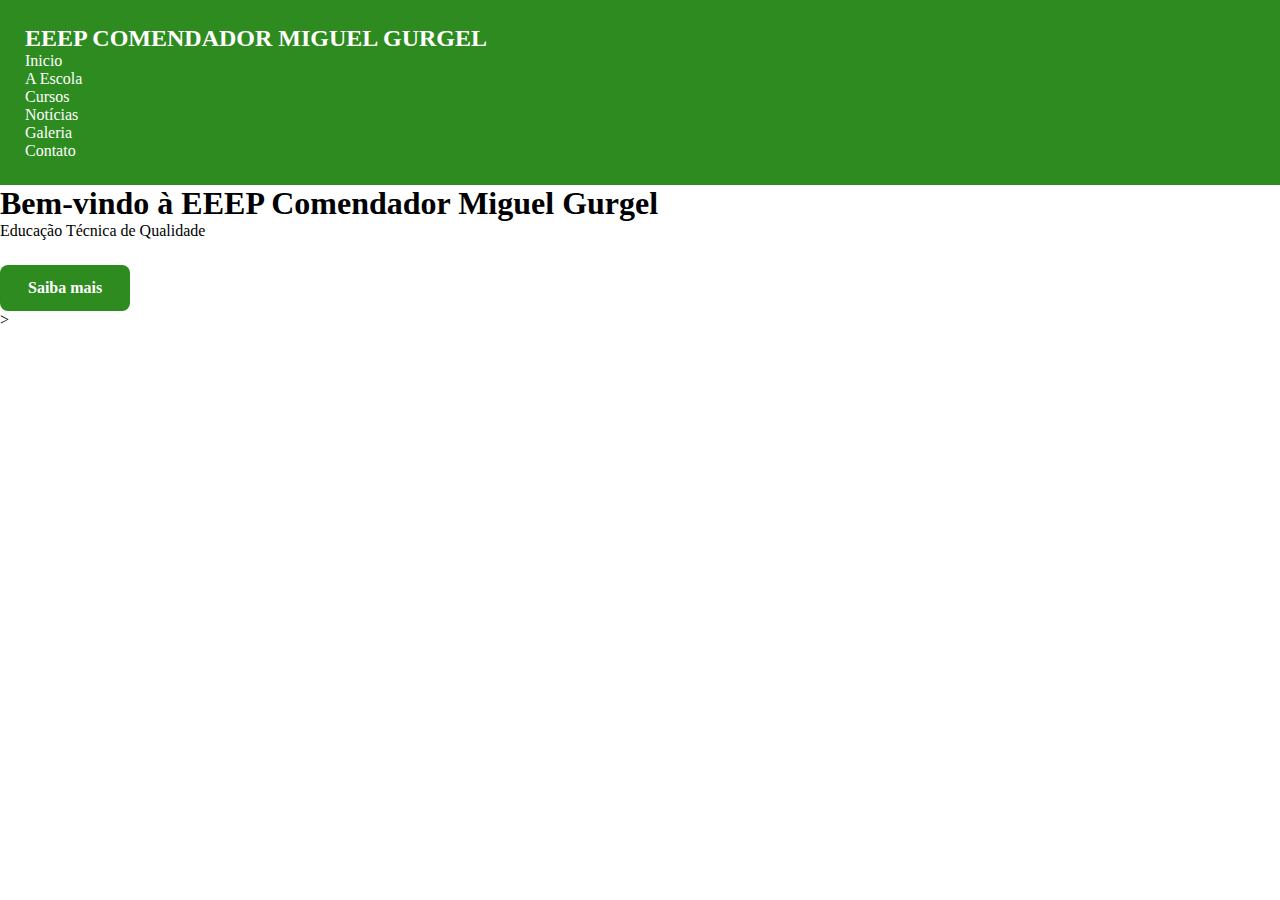
<file: pag-principal/pag-principal.html>
<!DOCTYPE html>
<html lang="pt-br">
<head>
    <meta charset="UTF-8">
    <meta name="viewport" content="width=device-width, initial-scale=1.0">
    <title>EEEP COMENDADOR MIGUEL GURGEL</title>
    <link rel="stylesheet" href="pag1.css">
</head>
<body>
    <div class="container-principal">
        <header class="menu-container">
            <nav>
                <h2>EEEP COMENDADOR MIGUEL GURGEL</h2>
                <div class="links">
                   <ul>
                        <li><a href="#">Inicio</a></li>
                        <li><a href="#">A Escola</a></li>
                        <li><a href="#">Cursos</a></li>
                        <li><a href="#">Notícias</a></li>
                        <li><a href="#">Galeria</a></li>
                        <li><a href="#">Contato</a></li>
                    </ul>
                </div>
            </nav>
        </header>
        <main class="item-principal">
            <h1>Bem-vindo à EEEP Comendador Miguel Gurgel</h1>
            <p>Educação Técnica de Qualidade</p>
            <a href="#sobre" class="button-click">Saiba mais</a>
        </main>>
    </div>
</body>
</html>
</file>
<file: pag-principal/pag1.css>
@charset "UTF-8";
* {
    box-sizing: border-box;
    padding: 0;
    margin: 0;
}
:root {
    --azul-escuro: #1C232D;
    --azul-profundo: #141B25;
    --verde-principal: #28881C;
    --verde-claro: #B3CBB4;
    --branco: #F7FBF9;
    --cinza-texto: #445046;
    --verde-principal: #2E8B1F;
    --verde-secundario: #3FAE2A;
    --branco: #FFFFFF;
    --branco-card: #F9F9F9;
    --cinza-titulo: #2E2E2E;
    --cinza-borda: #E5E5E5;
}
.hero {
    font-family: Verdana, Geneva, Tahoma, sans-serif;
    line-height: 1.5em;
    background-color: var(--azul-profundo);
    color: var(--branco);
    min-height: 100vh;
    position: relative;
}
header {
    background-color: var(--verde-principal);
    color: var(--branco);
    padding: 25px;
    position: sticky;
    top: 0;
    z-index: 1000;
}

.nav-bar {
    display: flex;
    justify-content: space-between;
    align-items: center;
}

.title {
    font-size: 1.8em;
    margin-left: 50px;
}

.links {
    display: flex;
    gap: 20px;
}

.links li {
    list-style: none;
}

.links a,
.links a:visited {
    color: var(--branco);
    text-decoration: none;
    font-weight: 500;
}

.links a:hover {
    text-decoration: underline;
}
.hero-content {
    padding-top: 150px;
    text-align: center;
}

.hero-content h1 {
    font-size: 3.7em;
    line-height: 1.2em;
}

.hero-content p {
    font-size: 1.8em;
    color: var(--verde-claro);
    margin-top: 30px;
    margin-bottom: 30px;
}
.button-click {
    display: inline-block;
    background-color: var(--verde-principal);
    color: var(--branco);
    padding: 14px 28px;
    border-radius: 8px;
    font-size: 16px;
    font-weight: 600;
    margin-top: 25px;
    text-decoration: none;
    transition: all 0.3s ease;
}

.button-click:hover {
    background-color: #1f6e16;
    transform: translateY(-2px);
    box-shadow: 0 8px 20px rgba(0, 0, 0, 0.3);
}

.button-click:active {
    transform: translateY(0);
    box-shadow: 0 4px 10px rgba(0, 0, 0, 0.2);
}
.arrow-container {
    position: absolute;
    bottom: 32px;
    left: 50%;
    transform: translateX(-50%);
    animation: bounce 1s infinite;
}

.arrow-icon {
    width: 24px;
    height: 24px;
}
@keyframes bounce {
    0%, 100% {
        transform: translateX(-50%) translateY(0);
    }
    50% {
        transform: translateX(-50%) translateY(-10px);
    }
}
.about-content {
    padding: 80px 10%;
    text-align: center;
}
.about-content h3 {
    text-align: center;
    color: var(--verde-principal);
    font-size: 3em;
    padding: 8px;
    margin-top:5pc;
    margin-bottom: 30px;
}
.about-content p {
    max-width: 650px;           
    margin: 0 auto;          
    font-size: 1.1em;
    color: var(--cinza-texto) ;        
    line-height: 1.8em;
    text-align: justify;        
}
.our-courses {
    background-color: #F5F5F5;
    padding: 80px 10%;
    text-align: center;
}
.our-courses h3 {
    text-align: center;
    color: var(--verde-principal);
    font-size: 3em;
    padding: 8px;
    margin-top:5pc;
    margin-bottom: 30px;
}
.items-courses {
    display: flex;
    flex-direction: row;
    gap: 20px;
}
.ctb {
    background-color: #FFFFFF;
    border-radius: 24px;
    padding: 32px;
    width: 300px;
    text-align: center;
    cursor: pointer;
    transition: all 0.3s ease;
    box-shadow: 0 10px 30px rgba(0, 0, 0, 0.08);
}

.ctb:hover {
    transform: translateY(-8px);
    box-shadow: 0 20px 40px rgba(0, 0, 0, 0.15);
}

#icone-ctb {
    font-size: 30px;
    color: #FFFFFF;
    background-color: var(--verde-principal);
    width: 70px;
    height: 70px;
    border-radius: 50%;
    display: flex;
    align-items: center;
    justify-content: center;
    margin: 0 auto 20px auto;
}


.ctb h4 {
    font-size: 1.2em;
    color: #2E2E2E;
    margin-bottom: 12px;
}


.ctb p {
    font-size: 1em;
    color: #6F6F6F;
    line-height: 1.6em;
}
.ds {
    background-color: #FFFFFF;
    border-radius: 24px;
    padding: 32px;
    width: 300px;
    text-align: center;
    cursor: pointer;
    transition: all 0.3s ease;
    box-shadow: 0 10px 30px rgba(0, 0, 0, 0.08);
}

.ds:hover {
    transform: translateY(-8px);
    box-shadow: 0 20px 40px rgba(0, 0, 0, 0.15);
}

#icon-ds{
    font-size: 30px;
    color: #FFFFFF;
    background-color: var(--verde-principal);
    width: 70px;
    height: 70px;
    border-radius: 50%;
    display: flex;
    align-items: center;
    justify-content: center;
    margin: 0 auto 20px auto;
}


.ds h4 {
    font-size: 1.2em;
    color: #2E2E2E;
    margin-bottom: 12px;
}


.ds p {
    font-size: 1em;
    color: #6F6F6F;
    line-height: 1.6em;
}

.multi {
    background-color: #FFFFFF;
    border-radius: 24px;
    padding: 32px;
    width: 300px;
    text-align: center;
    cursor: pointer;
    transition: all 0.3s ease;
    box-shadow: 0 10px 30px rgba(0, 0, 0, 0.08);
}

.multi:hover {
    transform: translateY(-8px);
    box-shadow: 0 20px 40px rgba(0, 0, 0, 0.15);
}

#multi-icon{
    font-size: 30px;
    color: #FFFFFF;
    background-color: var(--verde-principal);
    width: 70px;
    height: 70px;
    border-radius: 50%;
    display: flex;
    align-items: center;
    justify-content: center;
    margin: 0 auto 20px auto;
}


.multi h4 {
    font-size: 1.2em;
    color: #2E2E2E;
    margin-bottom: 12px;
}


.multi p {
    font-size: 1em;
    color: #6F6F6F;
    line-height: 1.6em;
}
.rdc {
    background-color: #FFFFFF;
    border-radius: 24px;
    padding: 32px;
    width: 300px;
    text-align: center;
    cursor: pointer;
    transition: all 0.3s ease;
    box-shadow: 0 10px 30px rgba(0, 0, 0, 0.08);
}

.rdc:hover {
    transform: translateY(-8px);
    box-shadow: 0 20px 40px rgba(0, 0, 0, 0.15);
}

#rdc-icon{
    font-size: 30px;
    color: #FFFFFF;
    background-color: var(--verde-principal);
    width: 70px;
    height: 70px;
    border-radius: 50%;
    display: flex;
    align-items: center;
    justify-content: center;
    margin: 0 auto 20px auto;
}


.rdc h4 {
    font-size: 1.2em;
    color: #2E2E2E;
    margin-bottom: 12px;
}


.rdc p {
    font-size: 1em;
    color: #6F6F6F;
    line-height: 1.6em;
}
footer {
    background-color: var(--verde-principal);
    padding: 20px;
}
footer > p {
    text-align: center;
    color: white;
}
</file>
